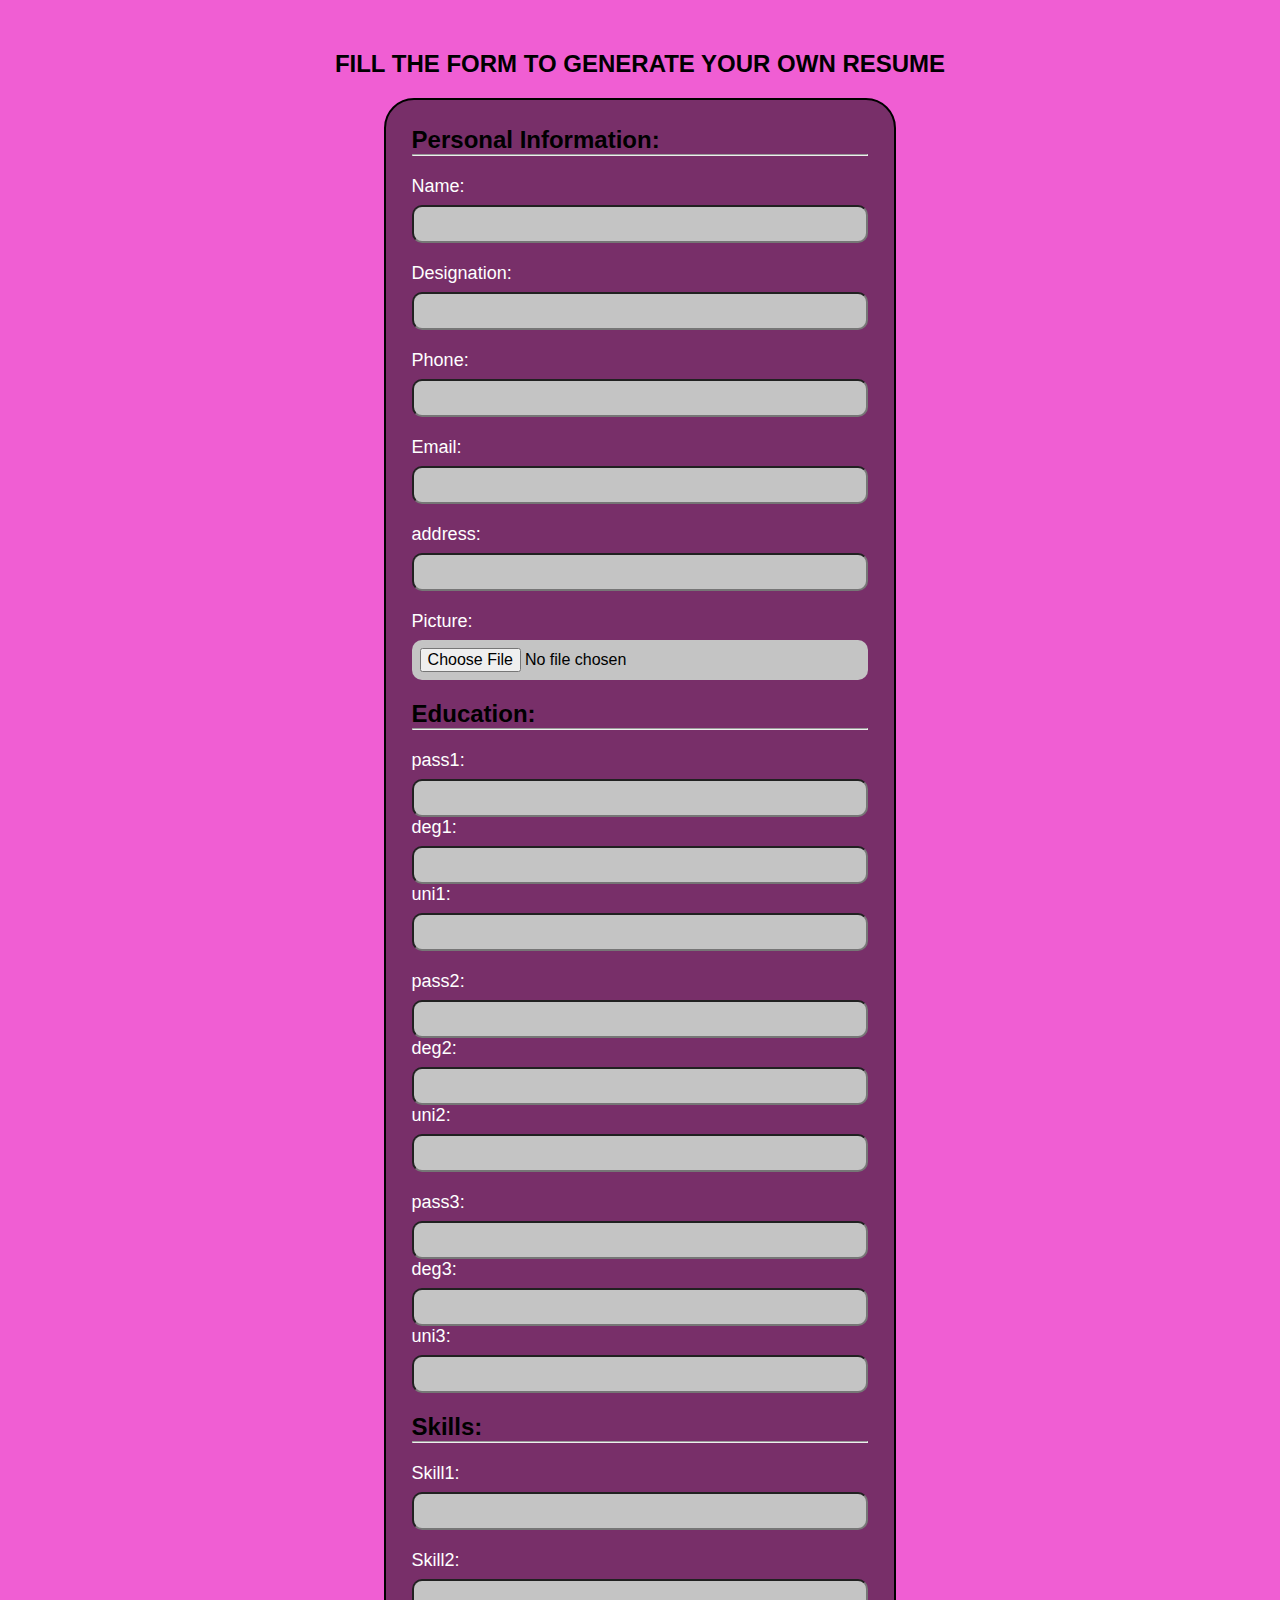
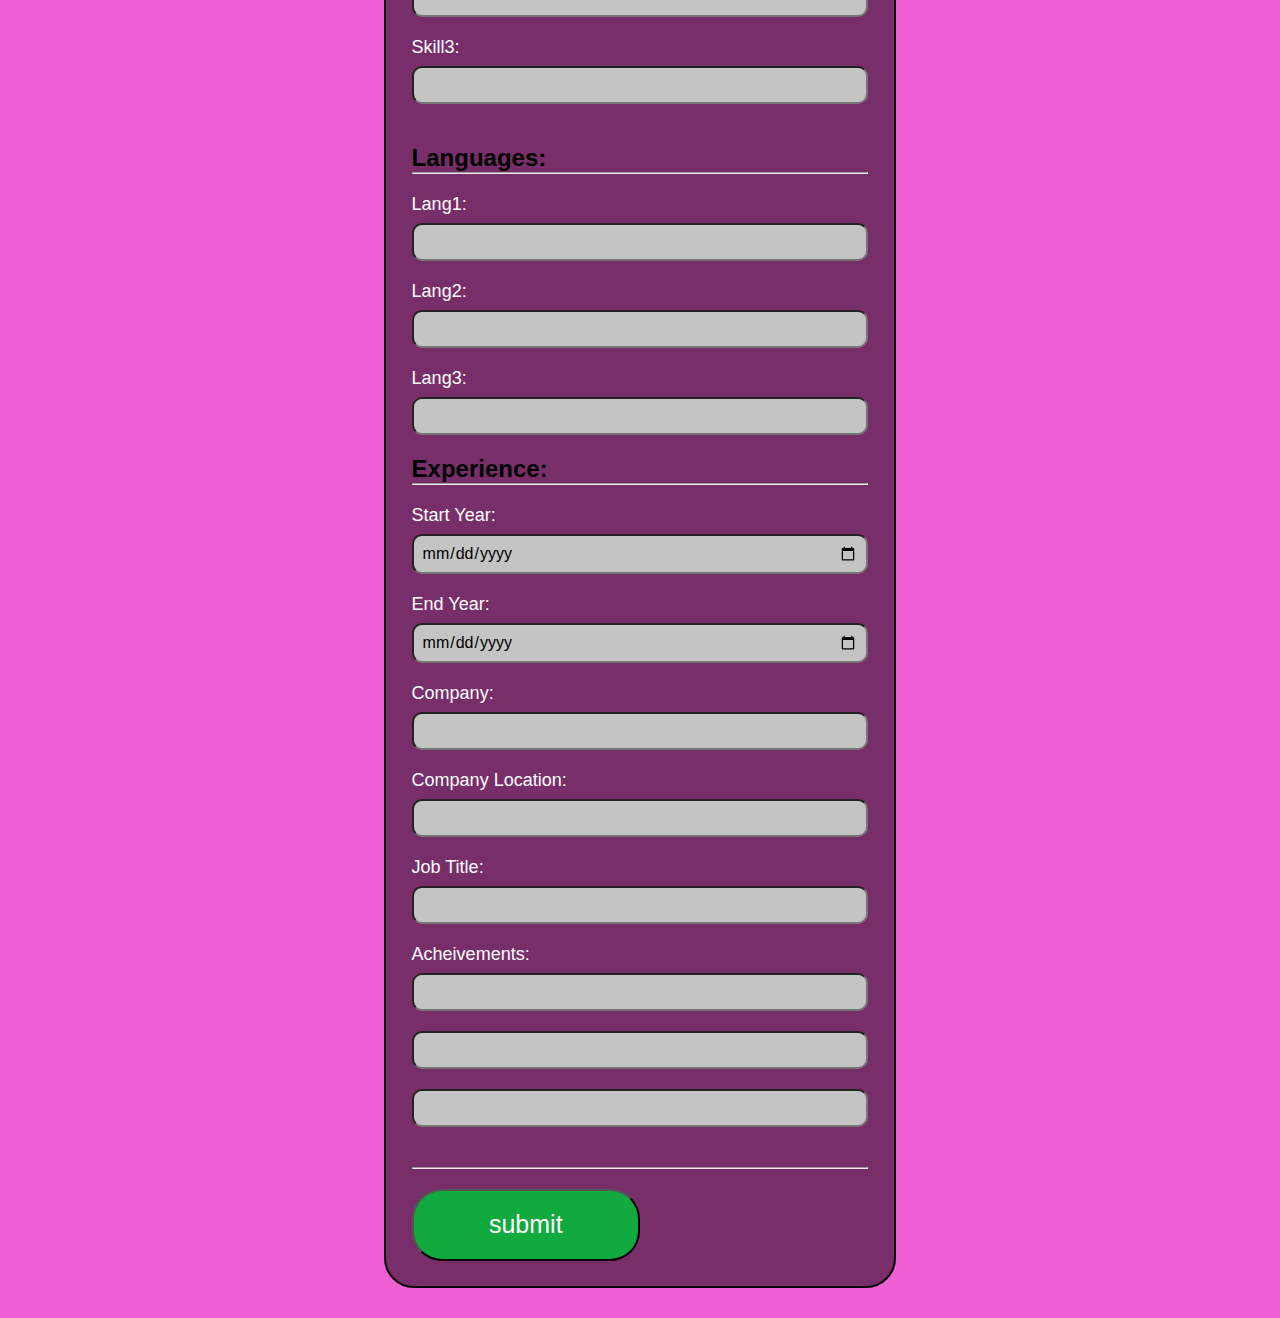
<file: index.html>
<!DOCTYPE html>
<html lang="en">
<head>
    <meta charset="UTF-8">
    <meta name="viewport" content="width=device-width, initial-scale=1.0">
    <title>Resume Generator</title>
    <link rel="stylesheet" href="style.css">
</head>
<body>

    <h2>FILL THE FORM TO GENERATE YOUR OWN RESUME</h2>
 
    <form id="form">
        <h2 id="pInfo">Personal Information:</h2>
        <hr style="margin-bottom: 20px;">

        <div class="form-group">
            <label for="name" class="label">Name:</label>
            <input type="text" id="name" class="input" >
        </div>

        <div class="form-group">
            <label for="desig" class="label">Designation:</label>
            <input type="text" id="desig" class="input" >
        </div>

        
        <div class="form-group">
            <label for="phone" class="label">Phone:</label>
            <input type="tel" id="phone" class="input" >
        </div>

        <div class="form-group">
            <label for="email" class="label">Email:</label>
            <input type="email" id="email" class="input" >
        </div>

        <div class="form-group">
            <label for="add" class="label">address:</label>
            <input type="text" id="add" class="input" >
        </div>

        <div class="form-group">
            <label for="pic" class="label">Picture:</label>
            <input type="file" id="pic" class="input" >
        </div>
        

        <h2>Education:</h2>
        <hr style="margin-bottom: 20px;">
        <div class="form-group">
            <label for="pass1" class="label">pass1:</label>
            <input type="text" id="pass1" class="input">
            
            <label for="deg1" class="label">deg1:</label>
            <input type="text" id="deg1" class="input">
            
            <label for="uni1" class="label">uni1:</label>
            <input type="text" id="uni1" class="input">
        </div>
        
        <div class="form-group">
            <label for="pass2" class="label">pass2:</label>
            <input type="text" id="pass2" class="input">
            
            <label for="deg2" class="label">deg2:</label>
            <input type="text" id="deg2" class="input">
            
            <label for="uni2" class="label">uni2:</label>
            <input type="text" id="uni2" class="input">
        </div>
        
        <div class="form-group">
            <label for="pass3" class="label">pass3:</label>
            <input type="text" id="pass3" class="input">
            
            <label for="deg3" class="label">deg3:</label>
            <input type="text" id="deg3" class="input">
            
            <label for="uni3" class="label">uni3:</label>
            <input type="text" id="uni3" class="input">
        </div>
        
        
        <h2>Skills:</h2>
        <hr style="margin-bottom: 20px;">
        <div class="form-group">
            <label for="skills1" class="label">Skill1:</label>
            <input type="text" id="skills1" class="input mb-20" >
            <label for="skills2" class="label">Skill2:</label>
            <input type="text" id="skills2" class="input mb-20" >
            <label for="skills3" class="label">Skill3:</label>
            <input type="text" id="skills3" class="input mb-20" >
            
        </div>

        <h2>Languages:</h2>
        <hr style="margin-bottom: 20px;">
        <div class="form-group">
            <label for="lang1" class="label">Lang1:</label>
            <input type="text" id="lang1" class="input" >
        </div>
        <div class="form-group">
            <label for="lang2" class="label">Lang2:</label>
            <input type="text" id="lang2" class="input" >
        </div>
        <div class="form-group">
            <label for="lang3" class="label">Lang3:</label>
            <input type="text" id="lang3" class="input" >
        </div>

        <h2>Experience:</h2>
        <hr style="margin-bottom: 20px;">
        <div class="form-group">
        
              <label for="styear" class="label">Start Year:</label>
              <input type="date" id="styear" class="input mb-20" >

              <label for="endyear" class="label">End Year:</label>
              <input type="date" id="endyear" class="input mb-20" >

              <label for="Company" class="label">Company:</label>
              <input type="text" id="company" class="input mb-20" >

              <label for="Comlocation" class="label">Company Location:</label>
              <input type="text" id="comlocation" class="input mb-20" >

              <label for="jobtitle" class="label">Job Title:</label>
              <input type="text" id="jobtitle" class="input mb-20" >

              <label for="Acheivements" class="label">Acheivements:</label>
              <input type="text" id="achv1" class="input mb-20" >
              <input type="text" id="achv2" class="input mb-20" >
              <input type="text" id="achv3" class="input mb-20" >

        </div>

        <hr style="margin-bottom: 20px;">

         
        <div class="btnDiv">
            <input type="submit" id="submitBtn" class="submitBtn" value="submit">
        </div>

        


    </form>

    <script src="script.js"></script>
</body>
</html>
</file>
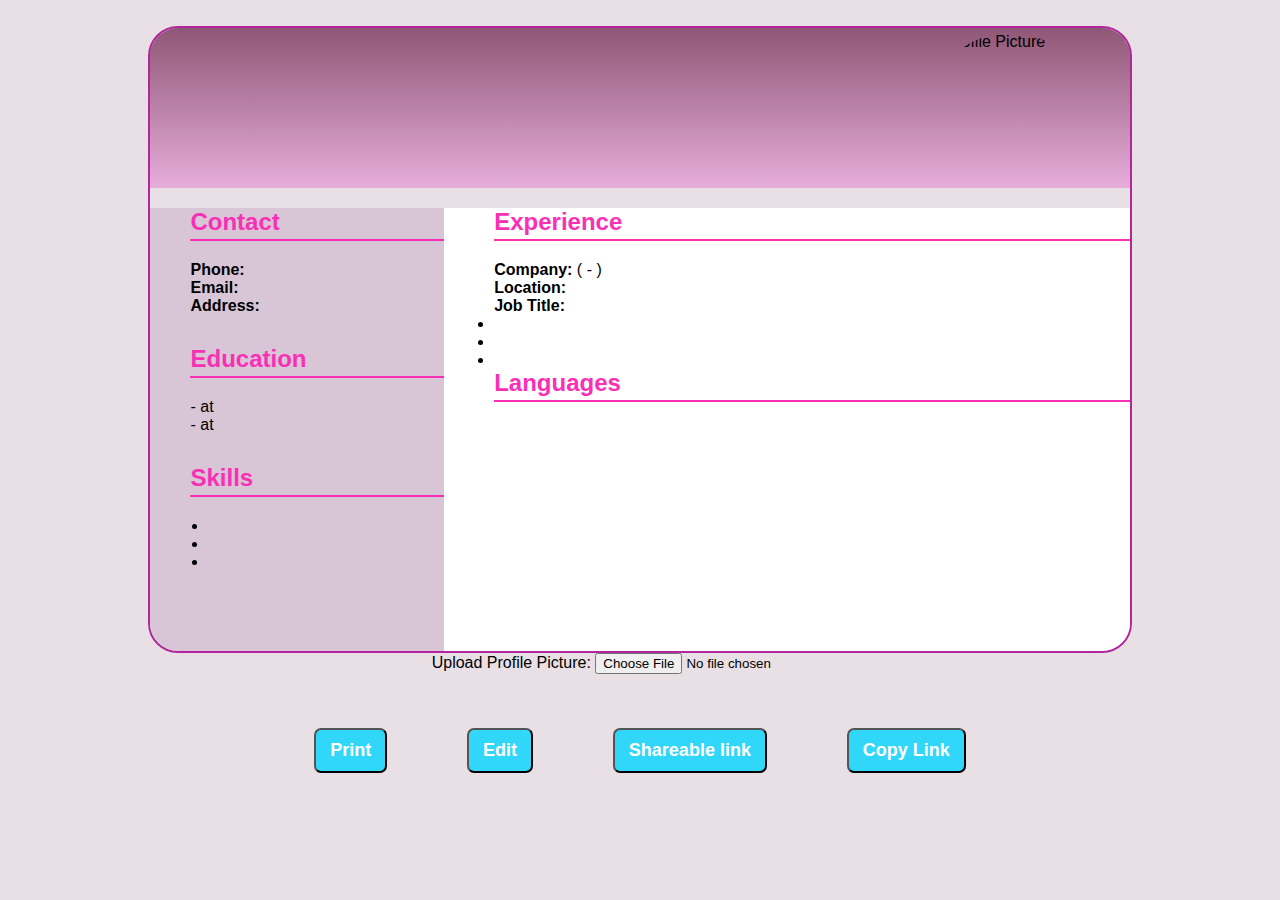
<file: resume/index.html>
<!DOCTYPE html>
<html lang="en">
<head>
    <meta charset="UTF-8">
    <meta name="viewport" content="width=device-width, initial-scale=1.0">
    <title>Resume</title>
    <link rel="stylesheet" href="style.css">
</head>
<body>
    <div class="resumeDiv">
        <header>
            <div>
                <h1 class="white"><span id="name"></span></h1>
                <p class="white"><span id="desig"></span></p>
            </div>
            <!-- Profile Image -->
            <img id="profileImage" alt="Profile Picture" />
        </header>

        <div class="content">
            <aside>
                <!-- Contact Section -->
                <section id="contact" class="contact">
                    <h2>Contact</h2>    
                    <p><strong>Phone:</strong> <span id="phone"></span></p>
                    <p><strong>Email:</strong> <span id="email"></span></p>
                    <p><strong>Address:</strong> <span id="add"></span></p>
                </section>

                <!-- Education Section -->
                <section id="edu" class="education">
                    <h2>Education</h2>  
                    <p><strong><span id="pass1"></span></strong> - <span id="deg1"></span> at <span id="uni1"></span></p>
                    <p><strong><span id="pass2"></span></strong> - <span id="deg2"></span> at <span id="uni2"></span></p>
                </section>

                <!-- Skills Section -->
                <section id="skills" class="skills">
                    <h2>Skills</h2>
                    <ul>
                        <li><span id="skill1"></span></li>
                        <li><span id="skill2"></span></li>
                        <li><span id="skill3"></span></li>
                    </ul>
                </section>
            </aside>

            <main class="main-content">
                <!-- Experience Section -->
                <section id="experience" class="experience">
                    <h2>Experience</h2>
                    <p><strong>Company:</strong> <span id="company"></span> (<span id="styear"></span> - <span id="endyear"></span>)</p>
                    <p><strong>Location:</strong> <span id="comlocation"></span></p>
                    <p><strong>Job Title:</strong> <span id="jobtitle"></span></p>
                    <ul>
                        <li><span id="achv1"></span></li>
                        <li><span id="achv2"></span></li>
                        <li><span id="achv3"></span></li>
                    </ul>
                </section>

                <!-- Languages Section -->
                <section id="lang" class="languages">
                    <h2>Languages</h2>
                    <p><span id="lang1"></span></p>
                    <p><span id="lang2"></span></p>
                    <p><span id="lang3"></span></p>
                </section>
            </main>
        </div>
    </div>

    <!-- Profile Picture Upload -->
    <div>
        <label for="pic">Upload Profile Picture:</label>
        <input type="file" id="pic" accept="image/*" />
    </div>

    <div class="btnDiv">
        <button id="print_btn" class="btn">Print</button>
        <button id="edit_btn" class="btn">Edit</button>
        <a id="anc" href=""><button id="share_btn" class="btn">Shareable link</button></a>
        <button id="copy_btn" class="btn">Copy Link</button>
    </div>

    <script src="resume.js"></script>
</body>
</html>
</file>
<file: style.css>
*{
    margin: 0;
    padding: 0;
    font-family: Arial, Helvetica, sans-serif;
    box-sizing: border-box;
}


body{
    width: 100%;
    display: flex;
    flex-direction: column;
    justify-content: center;
    align-items: center;
    background-color: rgb(240, 94, 211);
    padding-top: 50px;
}

form{
    border: 2px solid black;
    width: 40%;
    padding: 2%;
    background-color: rgba(0, 0, 0, 0.5);
    border-radius: 30px;
    margin-top: 20px;
    margin-bottom: 30px;
    
}
.form-group{
    display: flex;
    flex-direction: column;
    justify-content: center;
    margin-bottom: 20px;
   
    
}
.submitBtn{
    background-color: rgb(17, 170, 63);
    width: 50%;
    height: 8vh;
    font-size: 25PX;
    color: white;
    border-radius: 30px;
    transition: background-color 0.1s ease;
    cursor: pointer;
    padding: 10px;
    
    &:hover {
        background-color: rgb(7, 79, 8);
        
    }

    &:active{
        transform : scale(0.995)
    }

}

.label{
    font-size: 18px;
    margin-bottom: 8px;
    color: white;
}

.g-Info{
    color: white;
}

.input{
    font-size: 16px;
    padding: 8px;
    border-radius: 10px;
    background-color: rgb(196, 196, 196);

    }

.mb-20{
    margin-bottom: 20px;
}
</file>
<file: resume/style.css>
*{
    margin: 0;
    padding: 0;
    box-sizing: border-box;
    font-family: Arial, Helvetica, sans-serif;
}

body{
    width: 100%;
    display: flex;
    flex-direction: column;
    justify-content: center;
    align-items: center;
    padding: 2%;
    background: rgb(233, 224, 230);
}

.resumeDiv{
    width: 80%;
    border: 2px solid rgb(177, 37, 158);
    border-radius: 30px;
    overflow: hidden;
 }

header{

    width: 100%;
    height: 160px;
    display: flex;
    justify-content: space-between;
    align-items: center;
    padding: 40px;
    background:linear-gradient(rgba(91, 7, 53, 0.63), rgba(230, 144, 212, 0.64));
    margin-bottom: 20px;
}

.white{
    color: white;
}
header img{
width: 160px;
height: 150px;
border-radius: 50%;


}

.content{
    width: 100%;
    display: flex;
    
}

.content aside{
    width: 30%;
    padding-left: 40px;
    padding-bottom: 50px;
    background: rgb(216, 197, 213);
}
.contact h2, .education h2, .skills h2, .languages h2, .experience h2, .refrence h2{
    border-bottom: 2px solid rgb(249, 48, 182);
    margin-bottom: 20px;
    padding-bottom: 3px;
    color:rgb(249, 48, 182);
}

.contact, .education,  .skills,.languages  .experience, .refrence{
    margin-bottom: 30px;
    
}

.skills ul{
    margin-left: 18px;
}

.main-content{
    padding-left: 50px;
    width: 70%;
    background-color: white;
}

.experience-items{
    margin-bottom: 15px;
}

.experience-items p{
    margin-bottom: 5px;
}

.experience-items ul{
margin-left: 18px;
margin-top: 15px;
}

.btnDiv{

  width: 70%;
  padding: 2%;
  display: flex;
  justify-content: space-evenly; 
  align-items: center;
  margin-top: 30px;
}

.btn{
    font-size: 18px;
    font-weight: 600;
    padding: 10px 14px;
    border-radius: 7px;
    color: white;
    background:rgb(48, 215, 249);
    cursor: pointer;
    &:hover{
        background: rgb(37, 171, 198);
    }

    &:active{
        transform: scale(0.95);
    }
}

.hide{
    display: none;
}


@media print{   
    .btnDiv{
    display: none ;
}}


@media(max-width: 786px){
    .content{
        flex-direction:column ;
    }
    .aside,.main-content{
        width: 100%;
    }
}
</file>
